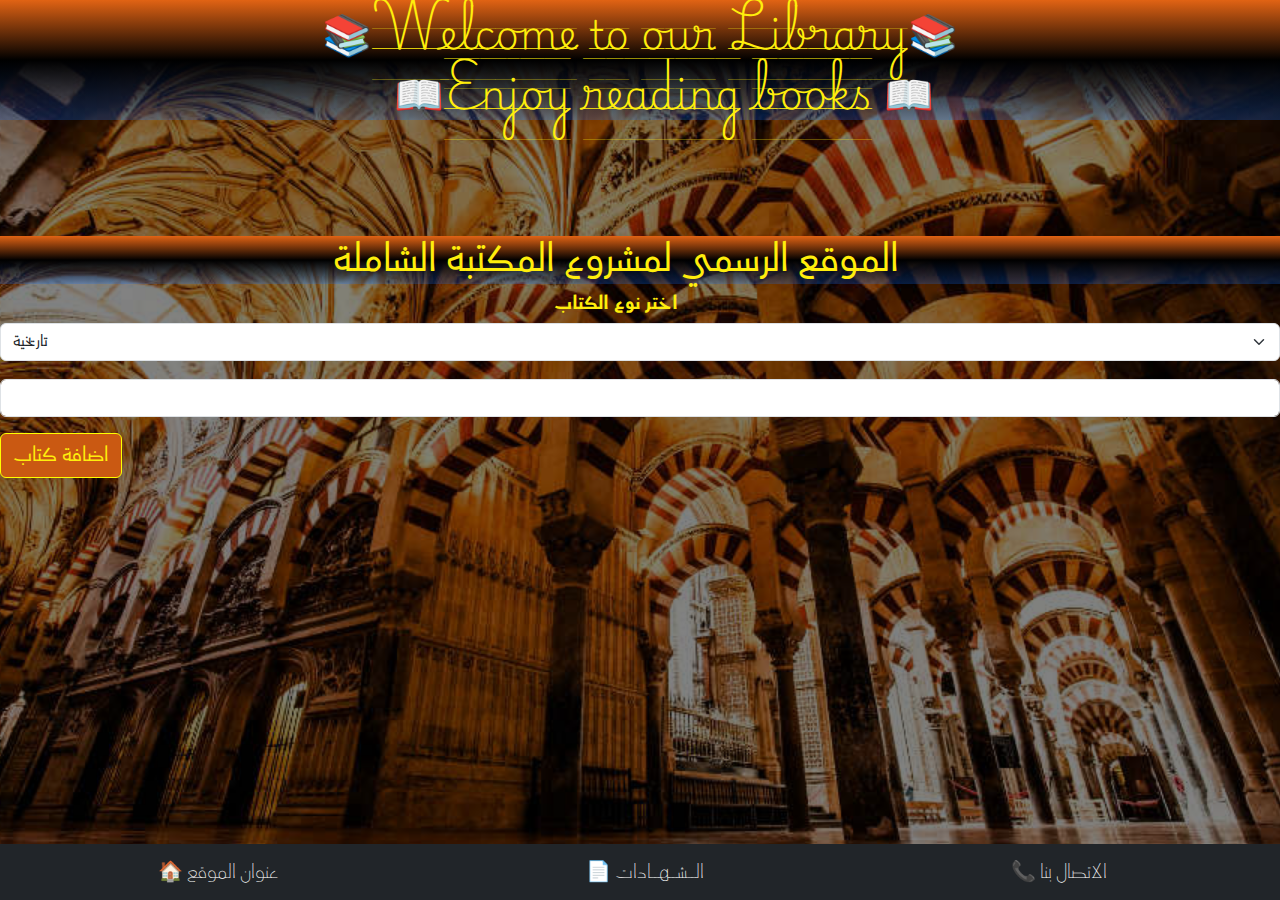
<file: ind3.html>
<!DOCTYPE html>
<html lang="en">
  <head>
    <meta charset="UTF-8" />
    <meta name="viewport" content="width=device-width, initial-scale=1.0" />
    <title>Document</title>
    <script src="https://cdn.jsdelivr.net/npm/bootstrap@5.3.3/dist/js/bootstrap.bundle.min.js"></script>
    <link
      href="https://cdn.jsdelivr.net/npm/bootstrap@5.3.3/dist/css/bootstrap.min.css"
      rel="stylesheet"
    />
    <link rel="stylesheet" href="تجريبي .css" />
    <link rel="preconnect" href="https://fonts.googleapis.com" />
    <link rel="preconnect" href="https://fonts.gstatic.com" crossorigin />
    <link
      href="https://fonts.googleapis.com/css2?family=Fustat:wght@200..800&display=swap&family=Playwrite+VN+Guides&display=swap"
      rel="stylesheet"
    />
    <link rel="stylesheet" href="style.css" />
  </head>
  <body>
    
      <div class="back">
        <p class="text-center">
          📚Welcome to our Library📚<br />&nbsp;&nbsp;&nbsp;&nbsp;📖Enjoy reading
          books&nbsp;📖
        </p>
        <div class="content">
          <h4 class="text-center">الموقع الرسمي لمشروع المكتبة الشاملة</h4>
         
      <form action="#">
        <h4 class="text-center" style="background-image: none; font-weight: 800; font-size: larger;">اختر نوع الكتاب</h4>
        <select class="form-select" id="sel1" name="sellist1">
          <option>تاريخية</option>
          <option>دينية</option>
          <option>سياسية</option>
          <option>اخرى</option>
        </select>
        <input class="form-control" list="browsers" name="browser" id="browser" style="margin-top: 18px;">
    <datalist id="browsers">
      <option value="اجتماعية">
      <option value="عسكرية">
      <option value="اقتصادية">
      <option value="جيو سياسية">
      <option value="اخرى">
    </datalist>    
    <button type="submit" class="btn btn-primary buttonv mt-3" onclick="myDialog.showModal()">اضافة كتاب</button>
  
  <dialog id="myDialog">
    <input  type="file" onclick="myDialog.close()"><button class="buttonv btn:hover" onclick="myDialog.close()">إغلاق</button></button>
  </dialog>
</form>
        <script>
          const myDialog = document.getElementById("myDialog");
        </script>
    </html>
    <nav class="navbar fixed-bottom navbar-dark bg-dark">
      <div class="container-fluid justify-content-around">
        <a class="navbar-brand" href="#">🏠 عنوان الموقع</a>
        <a class="navbar-brand" href="#">📄 الــشــهــادات</a>
        <a class="navbar-brand" href="#">📞 الاتصال بنا</a>
      </div>
    </nav>
  </body>
</html>
</file>
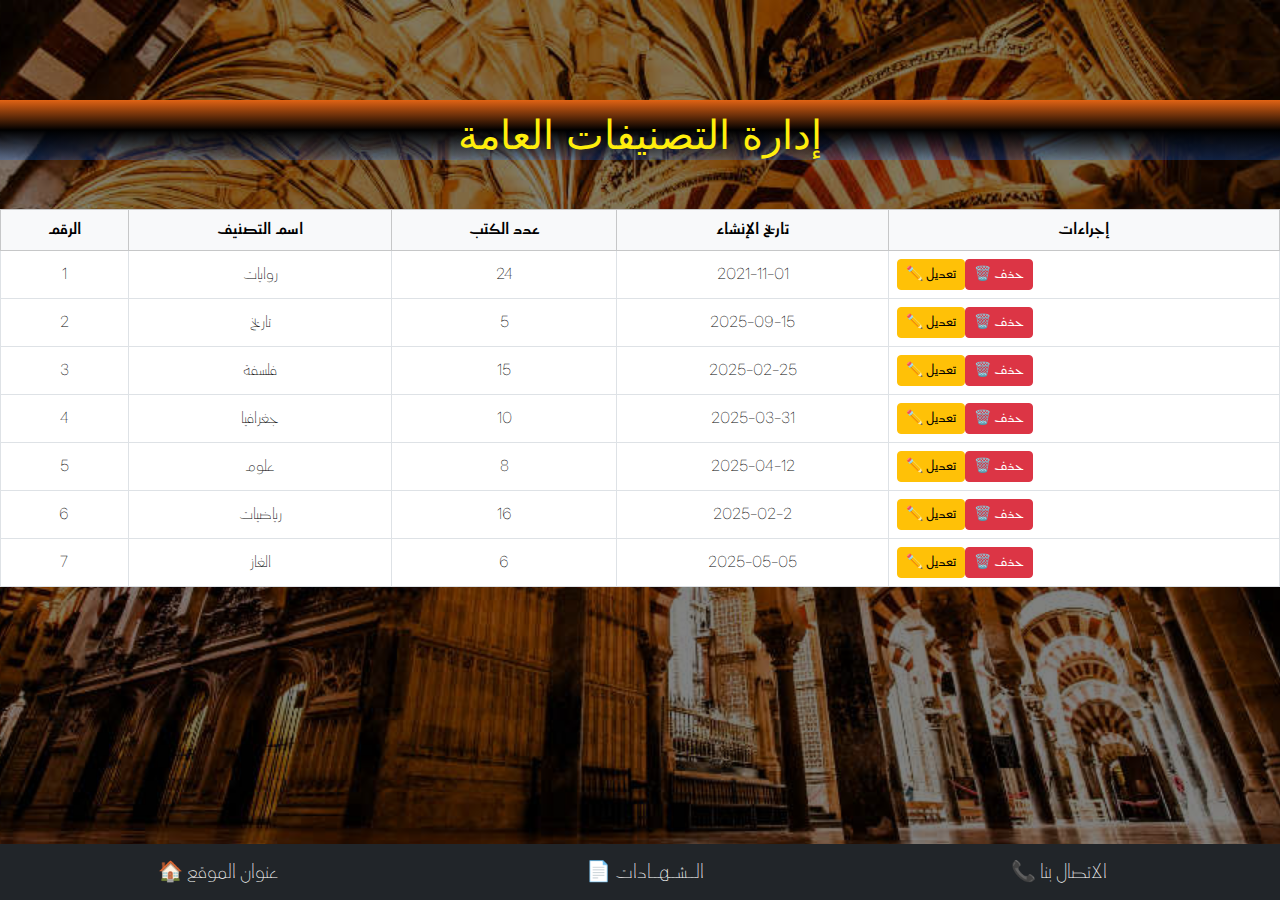
<file: library.html>
<!DOCTYPE html>
<html lang="en">
  <head>
    <meta charset="UTF-8" />
    <meta name="viewport" content="width=device-width, initial-scale=1.0" />
    <title>Document</title>
    <script src="https://cdn.jsdelivr.net/npm/bootstrap@5.3.3/dist/js/bootstrap.bundle.min.js"></script>
    <link
      href="https://cdn.jsdelivr.net/npm/bootstrap@5.3.3/dist/css/bootstrap.min.css"
      rel="stylesheet"
    />
    <link rel="stylesheet" href="تجريبي .css" />
    <link rel="preconnect" href="https://fonts.googleapis.com" />
    <link rel="preconnect" href="https://fonts.gstatic.com" crossorigin />
    <link
      href="https://fonts.googleapis.com/css2?family=Fustat:wght@200..800&display=swap&family=Playwrite+VN+Guides&display=swap"
      rel="stylesheet"
    />
    <link rel="stylesheet" href="style.css" />
  </head>
  <body>
    <div class="back">
      <div class="content">
        <p class="text-center" style="margin-bottom: 49px">
          إدارة التصنيفات العامة
        </p>

        <div class="table-responsive">
          <table class="table table-bordered table-hover sstt align-middle">
            <thead class="table-light">
              <tr>
                <th>الرقم</th>
                <th>اسم التصنيف</th>
                <th>عدد الكتب</th>
                <th>تاريخ الإنشاء</th>
                <th>إجراءات</th>
              </tr>
            </thead>
            <tbody>
              <tr>
                <td>1</td>
                <td>روايات</td>
                <td>24</td>
                <td>2021-11-01</td>
                <td>
                  <button class="btn btn-sm btn-warning">✏️ تعديل</button>
                  <button class="btn btn-sm btn-danger">🗑️ حذف</button>
                </td>
              </tr>
              <tr>
                <td>2</td>
                <td>تاريخ</td>
                <td>5</td>
                <td>2025-09-15</td>
                <td>
                  <button class="btn btn-sm btn-warning">✏️ تعديل</button>
                  <button class="btn btn-sm btn-danger">🗑️ حذف</button>
                </td>
              </tr>
              <tr>
                <td>3</td>
                <td>فلسفة</td>
                <td>15</td>
                <td>2025-02-25</td>
                <td>
                  <button class="btn btn-sm btn-warning">✏️ تعديل</button>
                  <button class="btn btn-sm btn-danger">🗑️ حذف</button>
                </td>
              </tr>
              <tr>
                <td>4</td>
                <td>جغرافيا</td>
                <td>10</td>
                <td>2025-03-31</td>
                <td>
                  <button class="btn btn-sm btn-warning">✏️ تعديل</button>
                  <button class="btn btn-sm btn-danger">🗑️ حذف</button>
                </td>
              </tr>
              <tr>
                <td>5</td>
                <td>علوم</td>
                <td>8</td>
                <td>2025-04-12</td>
                <td>
                  <button class="btn btn-sm btn-warning">✏️ تعديل</button>
                  <button class="btn btn-sm btn-danger">🗑️ حذف</button>
                </td>
              </tr>
              <tr>
                <td>6</td>
                <td>رياضيات</td>
                <td>16</td>
                <td>2025-02-2</td>
                <td>
                  <button class="btn btn-sm btn-warning">✏️ تعديل</button>
                  <button class="btn btn-sm btn-danger">🗑️ حذف</button>
                </td>
              </tr>
              <tr>
                <td>7</td>
                <td>الغاز</td>
                <td>6</td>
                <td>2025-05-05</td>
                <td>
                  <button class="btn btn-sm btn-warning">✏️ تعديل</button>
                  <button class="btn btn-sm btn-danger">🗑️ حذف</button>
                </td>
              </tr>
            </tbody>
          </table>
        </div>
      </div>
    </div>
    <nav class="navbar fixed-bottom navbar-dark bg-dark">
      <div class="container-fluid justify-content-around">
        <a class="navbar-brand" href="#">🏠 عنوان الموقع</a>
        <a class="navbar-brand" href="#">📄 الــشــهــادات</a>
        <a class="navbar-brand" href="#">📞 الاتصال بنا</a>
      </div>
    </nav>
  </body>
</html>
</file>
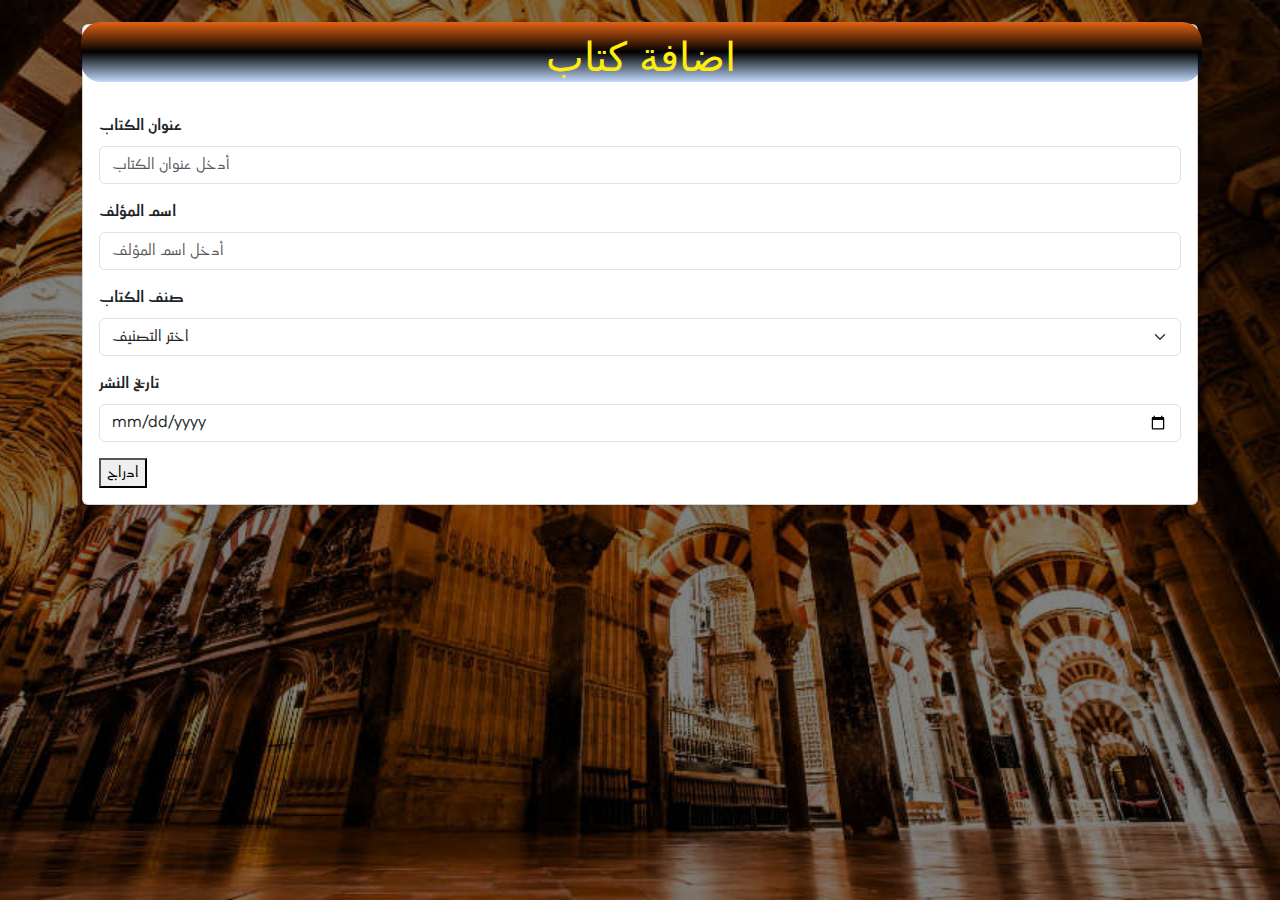
<file: صفحة 3 كتب.html>
<!DOCTYPE html>
<html lang="en">
  <head>
    <meta charset="UTF-8" />
    <meta name="viewport" content="width=device-width, initial-scale=1.0" />
    <title>Document</title>
    <script src="https://cdn.jsdelivr.net/npm/bootstrap@5.3.3/dist/js/bootstrap.bundle.min.js"></script>
    <link
      href="https://cdn.jsdelivr.net/npm/bootstrap@5.3.3/dist/css/bootstrap.min.css"
      rel="stylesheet"
    />
    <link rel="stylesheet" href="تجريبي .css" />
    <link rel="preconnect" href="https://fonts.googleapis.com" />
    <link rel="preconnect" href="https://fonts.gstatic.com" crossorigin />
    <link
      href="https://fonts.googleapis.com/css2?family=Fustat:wght@200..800&display=swap&family=Playwrite+VN+Guides&display=swap"
      rel="stylesheet"
    />
    <link rel="stylesheet" href="style.css" />
  </head>
  <body>
    <div class="back">
    <div class="container my-4">
        <div class="card shadow-sm">
         <p class="text-center" style="
            margin-top: -3px;
            margin-left: -2px;
            width: 100.6%;
            border-radius: 20px;"
        >اضافة كتاب</p>
          <div class="card-body" style="font-weight: 700;">
            <form>
              <div class="mb-3">
                <label for="title" class="form-label">عنوان الكتاب</label>
                <input type="text" class="form-control" id="title" placeholder="أدخل عنوان الكتاب">
              </div>
      
              <div class="mb-3">
                <label for="author" class="form-label">اسم المؤلف</label>
                <input type="text" class="form-control" id="author" placeholder="أدخل اسم المؤلف">
              </div>
      
              <div class="mb-3">
                <label for="category" class="form-label">صنف الكتاب</label>
                <select class="form-select" id="category">
                  <option selected disabled>اختر التصنيف</option>
                  <option>رواية</option>
                  <option>تاريخ</option>
                  <option>علمي</option>
                  <option>أدب</option>
                </select>
              </div>
      
              <div class="mb-3">
                <label for="publishDate" class="form-label">تاريخ النشر</label>
                <input type="date" class="form-control" id="publishDate"></div>
            <button type="button" onclick="alert(' تمت الاضافة بنجاح ✅')" class="buttonv" > ادراج</button>
     </div>
    
          
  </body>
</html>
</file>
<file: تجريبي .css>
body {
    height: 100vh;
    background-image: url('intro\ مكتبة.jpg');
    background-size: cover;
    background-position: center;
    background-repeat: no-repeat;
  
}
.back {
  position: absolute;
  top: 0;
  left: 0;
  width: 100%;
  height: 100%;
  background-color: rgb(75 74 73 / 22.5%);
  z-index: 1;
}
.content {
  position: relative;
  z-index: 2;
  color: white;
  text-align: center;
  padding-top: 100px;
}
.text-center {
  font-weight: bolder;
  font-size: x-large;
  color: #80fffa;
  background-image: linear-gradient(#e16314, #000000, rgba(13, 110, 253, 0.25));
  text-align: center!important;
}
button{
  float: left;
}
  hr {
    border: none;
    border-top: 4px solid #80fffa;
    opacity: 1;
    margin: 1rem 0;
  }
   

 .btn-primary {
  font-size: large;
      --bs-btn-color: #80fffa;
      --bs-btn-bg: #ca5912;
      --bs-btn-border-color: #0d6efd;
      --bs-btn-hover-color: #fff;
      --bs-btn-hover-bg: #0b5ed7;
      --bs-btn-hover-border-color: #0a58ca;
      --bs-btn-focus-shadow-rgb: 49,132,253;
      --bs-btn-active-color: #80fffa;
      --bs-btn-active-bg: #0a58ca;
      --bs-btn-active-border-color: #0a53be;
      --bs-btn-active-shadow: inset 0 3px 5px rgba(0, 0, 0, 0.125);
      --bs-btn-disabled-color: #fff;
      --bs-btn-disabled-bg: #0d6efd;
      --bs-btn-disabled-border-color: #0d6efd;
  }
  .btn:hover {
    color: var(--bs-btn-hover-color);
    /* background-color: #80fffa; */
    border-color: var(--bs-btn-hover-border-color);
}
.dropdown-menu{
  transition: all 0.3s ease;
}
</file>
<file: style.css>
body {
  font-family: "Fustat", sans-serif;
  font-optical-sizing: auto;
  font-weight: 200;
  font-style: normal;
  height: 100vh;
  background-image: url("intro\ مكتبة.jpg");
  background-size: cover;
  background-position: center;
  background-repeat: no-repeat;
}
h4 {
  padding-right: 3.8%;
}
.back {
  position: absolute;
  top: 0;
  left: 0;
  width: 100%;
  height: 100%;
  background-color: rgb(0 0 0 / 49%);
  z-index: 1;
}
.content {
  position: relative;
  z-index: 2;
  color: white;
  text-align: center;
  padding-top: 100px;
}
.text-center {
  font-weight: bolder;
  font-size: 250%;
  color: #ffee0c;
  background-image: linear-gradient(#e16314, #000000, rgba(13, 110, 253, 0.25));
  text-align: center !important;
}
P {
  font-family: "Playwrite VN Guides", cursive;
  font-weight: 400;
  font-style: normal;
}

button {
  display: flex !important
;
  justify-items: center;
  float: left;
}
hr {
  border: none;
  border-top: 4px solid #f5f00a;
  opacity: 1;
  margin: 1rem 0;
}

.btn-primary {
  font-weight: bolder;
  font-size: 130%;
  --bs-btn-color: #ffee0c;
  --bs-btn-bg: #ca5912;
  --bs-btn-border-color: #feff00;
  --bs-btn-hover-color: #fff;
  --bs-btn-hover-bg: #ca5912;
  --bs-btn-hover-border-color: #ca5912;
  --bs-btn-focus-shadow-rgb: 49, 132, 253;
  --bs-btn-active-color: #ffee0c;
  --bs-btn-active-bg: #ca5912;
  --bs-btn-active-border-color: #ca5912;
  --bs-btn-active-shadow: inset 0 3px 5px rgba(0, 0, 0, 0.125);
  --bs-btn-disabled-color: #fff;
  --bs-btn-disabled-bg: #ca5912;
  --bs-btn-disabled-border-color: #ca5912;
}
.btn:hover {
  color: var(--bs-btn-hover-color);
  /* background-color: #80fffa; */
  border-color: var(--bs-btn-hover-border-color);
}
/* .dropdown-menu{
  /* transition: all 0.3s ease; */
.dropdown-item-text {
  font-family: Fustat;
  display: block;
  padding: var(--bs-dropdown-item-padding-y) var(--bs-dropdown-item-padding-x);
  color: #fffb00;
}
.dropdown-item {
  font-family: Fustat;
  display: block;
  width: 100%;
  padding: var(--bs-dropdown-item-padding-y) var(--bs-dropdown-item-padding-x);
  clear: both;
  font-weight: bolder;
  color: #fffb00;
  text-align: inherit;
  text-decoration: none;
  white-space: nowrap;
  background-color: #22619f00;
}
.dropdown-menu.show {
  background: chocolate;
  display: block;
}
.dropdown-menu {
  --bs-dropdown-zindex: 1000;
  --bs-dropdown-min-width: 10rem;
  --bs-dropdown-padding-x: 0;
  --bs-dropdown-padding-y: 0.5rem;
  --bs-dropdown-spacer: 0.125rem;
  --bs-dropdown-font-size: 1rem;
  --bs-dropdown-color: #fff200;
  --bs-dropdown-bg: #ffffff00;
  --bs-dropdown-border-color: var(--bs-border-color-translucent);
  --bs-dropdown-border-radius: var(--bs-border-radius);
  --bs-dropdown-border-width: var(--bs-border-width);
  --bs-dropdown-inner-border-radius: calc(
    var(--bs-border-radius) - var(--bs-border-width)
  );
  --bs-dropdown-divider-bg: var(--bs-border-color-translucent);
  --bs-dropdown-divider-margin-y: 0.5rem;
  --bs-dropdown-box-shadow: var(--bs-box-shadow);
  --bs-dropdown-link-active-bg: #0d6efd00;
  --bs-dropdown-link-disabled-color: var(--bs-tertiary-color);
  --bs-dropdown-item-padding-x: 1rem;
  --bs-dropdown-item-padding-y: 0.25rem;
  --bs-dropdown-header-color: #ffe801;
  --bs-dropdown-header-padding-x: 1rem;
  --bs-dropdown-header-padding-y: 0.5rem;
  position: absolute;
  z-index: var(--bs-dropdown-zindex);
  display: none;
  min-width: var(--bs-dropdown-min-width);
  padding: var(--bs-dropdown-padding-y) var(--bs-dropdown-padding-x);
  margin: 0;
  font-size: var(--bs-dropdown-font-size);
  color: var(--bs-dropdown-color);
  text-align: left;
  list-style: none;
  background-clip: padding-box;
  border: var(--bs-dropdown-border-width) solid var(--bs-dropdown-border-color);
  border-radius: var(--bs-dropdown-border-radius);
}
</file>
